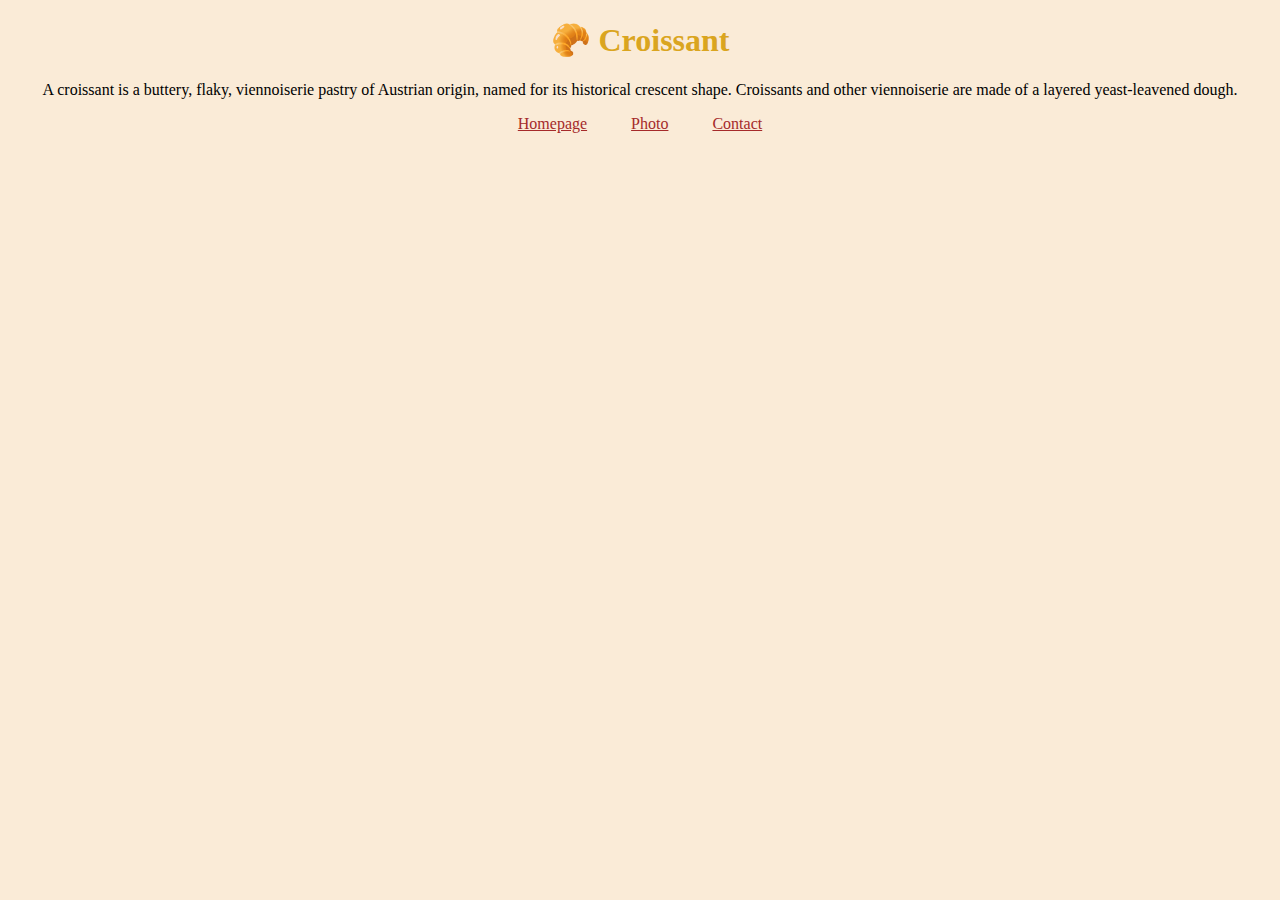
<file: index.html>
<!DOCTYPE html>
<html lang="en">
  <head>
    <meta charset="UTF-8" />
    <meta name="viewport" content="width=device-width, initial-scale=1.0" />
    <title>introducing the 🥐</title>
    <meta
      name="description"
      content="Some basic information about croissants 🥐"
    />
    <link rel="stylesheet" href="/css/styles.css" />
  </head>
  <body>
    <h1>🥐 Croissant</h1>
    <p>
      A croissant is a buttery, flaky, viennoiserie pastry of Austrian origin,
      named for its historical crescent shape. Croissants and other viennoiserie
      are made of a layered yeast-leavened dough.
    </p>
    <footer>
      <a href="/" class="footer-links" title="Homepage Webpage">Homepage</a>
      <a
        href="/photo.html"
        class="footer-links"
        title="A photo example of a croissants"
        >Photo</a
      >
      <a href="/contact.html" class="footer-links" title="Contact Webpage"
        >Contact</a
      >
    </footer>
  </body>
</html>
</file>
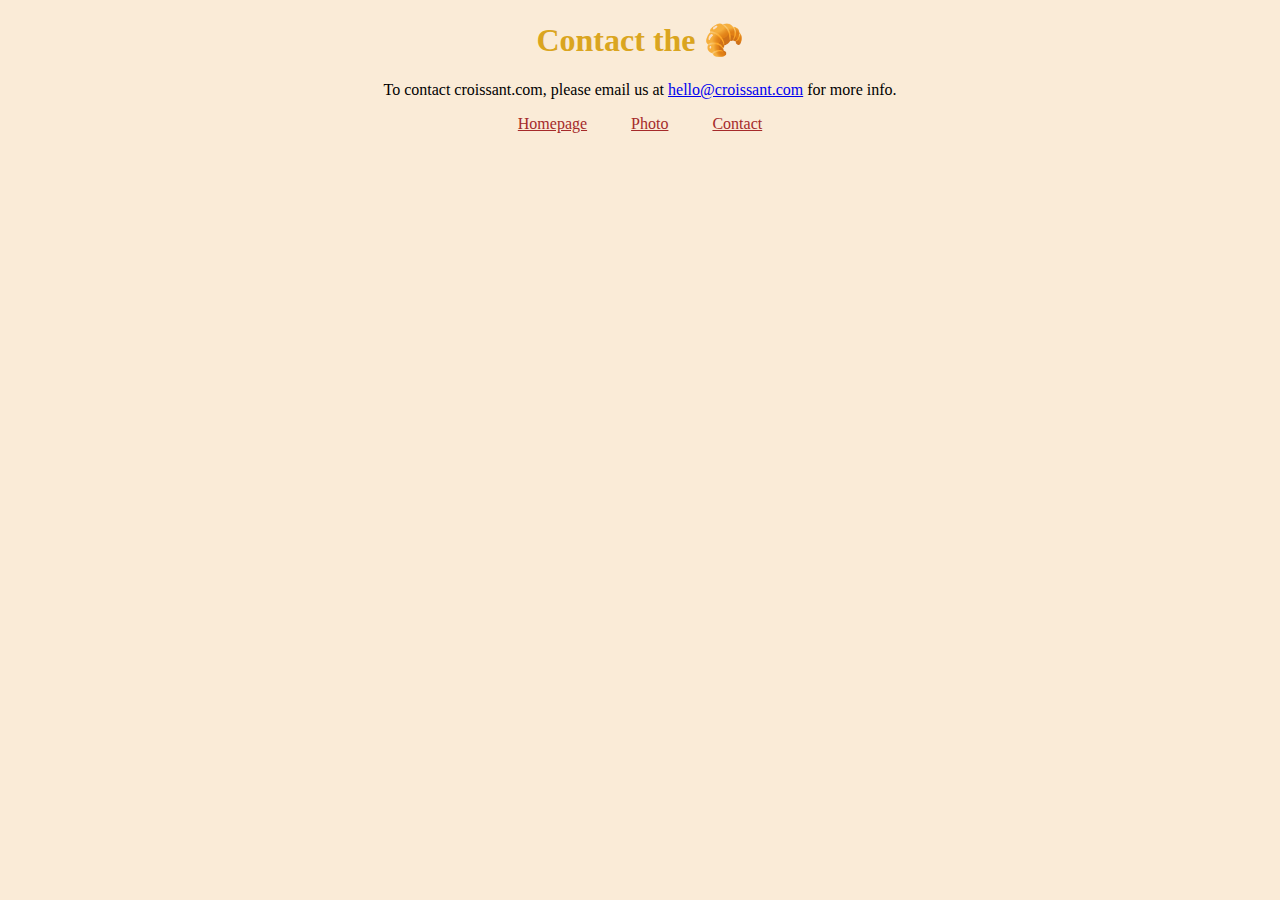
<file: contact.html>
<!DOCTYPE html>
<html lang="en">
  <head>
    <meta charset="UTF-8" />
    <meta name="viewport" content="width=device-width, initial-scale=1.0" />
    <title>Contact the 🥐</title>
    <meta
      name="description"
      content="You can find out how you can contact us here 🥐"
    />
    <link rel="stylesheet" href="/css/styles.css" />
  </head>
  <body>
    <h1>Contact the 🥐</h1>
    <p>
      To contact croissant.com, please email us at
      <a href="mailto:hello@croissant.com">hello@croissant.com</a> for more
      info.
    </p>
    <footer>
      <a href="/" class="footer-links" title="Homepage Webpage">Homepage</a>
      <a
        href="/photo.html"
        class="footer-links"
        title="A photo example of a croissants"
        >Photo</a
      >
      <a href="/contact.html" class="footer-links" title="Contact Webpage"
        >Contact</a
      >
    </footer>
  </body>
</html>
</file>
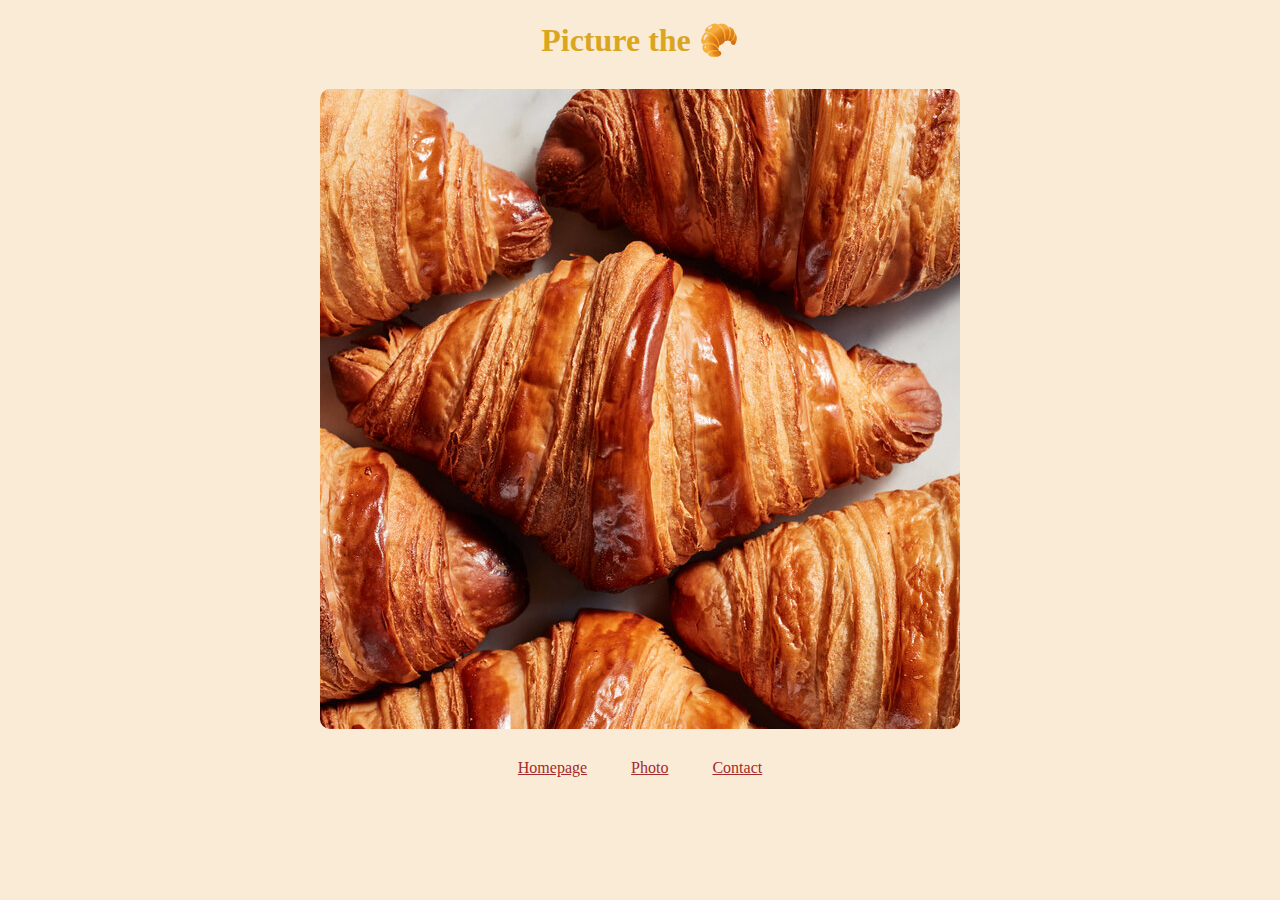
<file: photo.html>
<!DOCTYPE html>
<html lang="en">
  <head>
    <meta charset="UTF-8" />
    <meta name="viewport" content="width=device-width, initial-scale=1.0" />
    <title>What the best 🥐 looks like</title>

    <meta
      name="description"
      content="Here you can see a picture of some delicious looking croissants 🥐"
    />
    <link rel="stylesheet" href="/css/styles.css" />
  </head>
  <body>
    <h1>Picture the 🥐</h1>
    <img
      src="/images/croissant.jpeg"
      class="croissant-photo"
      alt="a photo of some delicious looking croissants"
    />
    <footer>
      <a href="/" class="footer-links" title="Homepage Webpage">Homepage</a>
      <a
        href="/photo.html"
        class="footer-links"
        title="A photo example of a croissants"
        >Photo</a
      >
      <a href="/contact.html" class="footer-links" title="Contact Webpage"
        >Contact</a
      >
    </footer>
  </body>
</html>
</file>
<file: css/styles.css>
body {
  background-color: antiquewhite;
}

h1 {
  text-align: center;
  color: goldenrod;
}
p {
  text-align: center;
}
.croissant-photo {
  max-width: 90%;
  border-radius: 10px;
  display: block;
  margin: 30px auto;
}
footer {
  text-align: center;
}
.footer-links {
  margin: 20px;
  color: brown;
}
</file>
